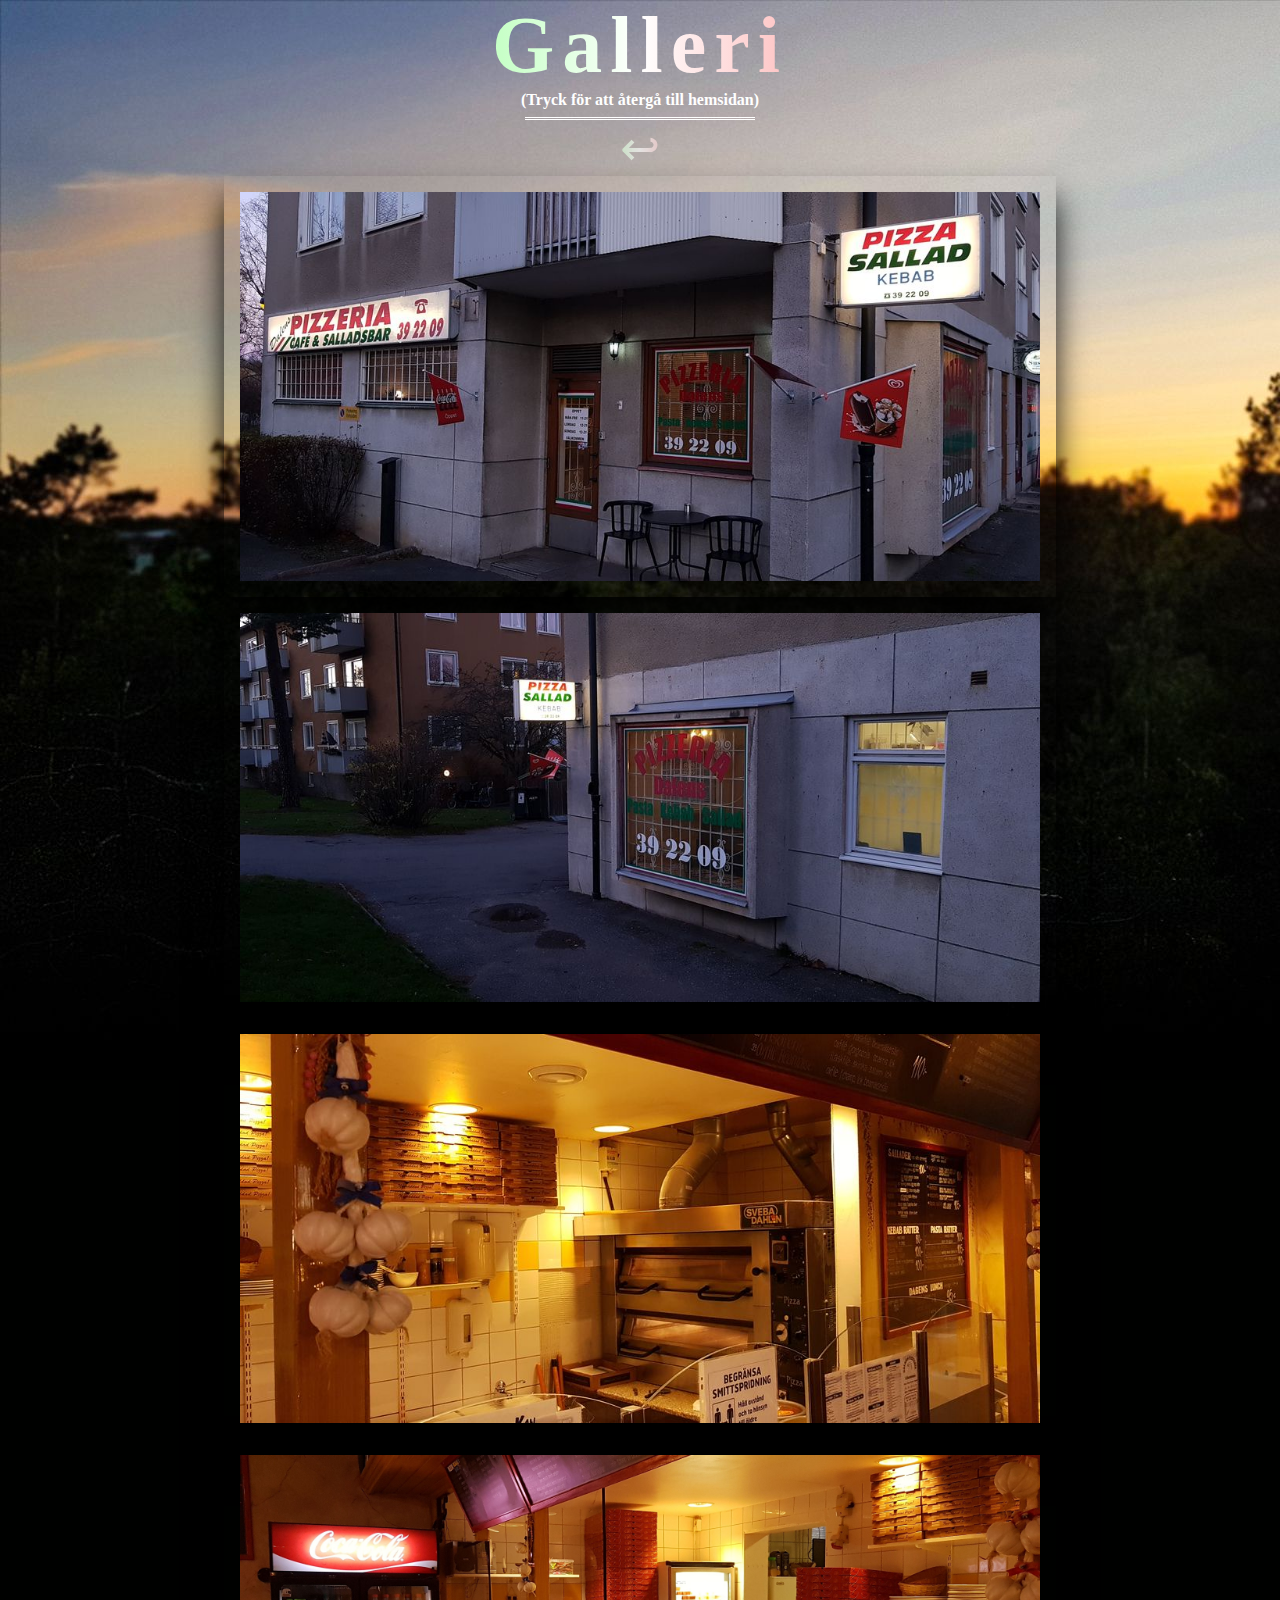
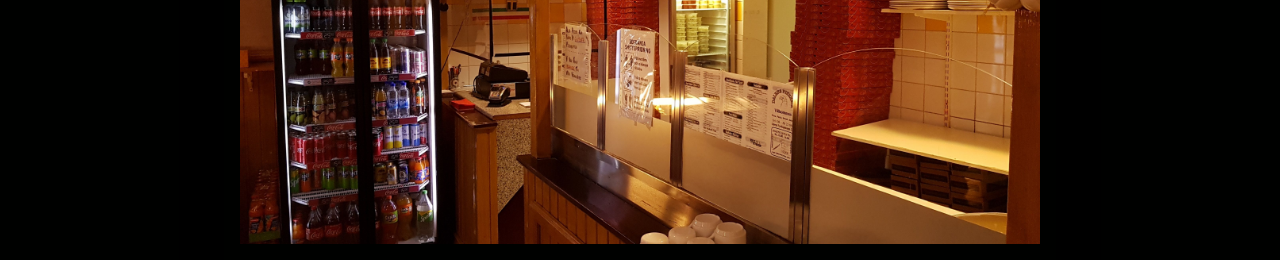
<file: bilder.html>
<!DOCTYPE html>
<html lang="en">
<head>
    <meta charset="UTF-8">
    <meta name="viewport" content="width=device-width, initial-scale=1.0">
    <link rel="stylesheet" href="style.css">
    <title>Galleri</title>
</head>
<body>
        <header> 
            <h1 class="bilderHeader">Galleri</h1>
            <h2 class="bilder__back__text">(Tryck för att återgå till hemsidan)</h2>
            <a href="/index.html" class="bilder__back">&#8617</a>
        </header>
            <div class="bilder__container">
            <img class="one"
            src="uteEtt.jpg" alt="picture4">
            <img class="one"
            src="uteTvå.jpg" alt="picture5">
            <img class="one"
            src="inneEtt.jpg" alt="picture6">
            <img class="one"
            src="inneTvå.jpg" alt="picture7">    
            </div>
        
</body>
</html>
</file>
<file: style.css>
/* mobil */

* {
  margin: 0;
  padding: 0;
}

body,
html {
  height: 100%;
  width: 100%;
  background: url("wallpaper.jpeg");
  background-color: rgb(0, 1.4, 0);
  background-repeat: no-repeat;
  scroll-behavior: smooth; /*smoothing effect när man trycker på t.ex menyer*/
}
.logo {
  display: block;
  margin-left: auto;
  margin-right: 1em;
  margin-top: 1em;
  width: 5em;
}

.smaller__navbar__meny {
  display: none;
}

.header-text {
  padding: 1em 0em;
  margin-bottom: -0em;
  margin-top: -3em;
  color: rgb(21, 104, 36);
  border-color: rgb(233, 189, 154);
  border-width: 0.2em;
  border-style: outset;
  border-radius: 4em;
  font-family: serif;
  width: 96%;
  height: 1em;
  font-size: 2.6;
  text-align: center;
  background-color: rgba(170, 60, 27, 0.664);
}
.nav__show {
  border-color: rgb(199, 144, 73);
  border-width: 0.1em;
  border-style: outset;
  position: absolute;
  border-radius: 3em;
  font-size: 3em;
  margin-top: -1.9em;
  margin-left: 0.4em;
  color: rgb(255, 255, 255);
}
nav {
  display: grid;
  position: absolute;
  transition-duration: 600ms;
  width: 100%;
  height: 60px;
  background-color: rgba(255, 255, 255, 0);
}

nav ul {
  float: left;
}

nav ul li {
  text-align: center;
  list-style: none;
  position: relative;
}

nav ul li a {
  font-family: serif;
  color: #616060;
  font-size: 2em;
  display: block;
  text-decoration: none;
  line-height: 1.4em;
  margin-top: 0.2em;
  margin-left: 0.2em;
}
nav ul li ul {
  display: none;
  position: absolute;
  transition-duration: 600ms;
  border-radius: 0px 0px 4px 4px;
  background-color: rgba(255, 255, 255, 0.945);
  width: 100%;
  height: 30em;
  line-height: 0.5em;
  font-weight: 100;
  text-decoration: none;
  margin-top: 0em;
  border-color: rgb(8, 8, 7);
}
nav ul li:hover ul {
  transition-duration: 600ms;
  display: block;
  z-index: 3;
}

nav ul li ul li a:hover {
  color: #23c51e;
  transition-duration: 0.7s;
}

nav ul ul ul {
  height: 0em;
  display: block;
  background-color: rgba(255, 255, 255, 0);
  margin-top: 0em;
  border-top-right-radius: 0em;
  border-bottom-left-radius: 0em;
}

nav ul ul ul ul li a {
  display: block;
}
nav ul ul ul ul {
  margin-top: -8em;
  background: none;
}
nav ul ul ul:hover ul li a {
  display: block;
}

.gridContainer {
  margin-top: 1em;
  display: grid;
  grid-template-rows: 0.5fr 1fr 1fr;
  height: 100%;
  width: 100%;
}

.expanded__navbar {
  display: none;
}
.meny__header__pizza {
  font-family: sans-serif bold;
  text-decoration: underline overline;
  text-transform: uppercase;
  font-weight: 100;
  text-align: center;
  color: rgb(24, 24, 24);
  font-size: 1.1em;
  z-index: 1;
}

#pizzaMenyEtt {
  line-height: 2em;
  font-family: sans-serif;
  list-style: none;
  padding: 0em;
  font-size: 1.2em;
  font-family: serif;
  font-weight: 300;
  color: rgb(34, 34, 34);
  background-color: rgba(255, 255, 255, 0.74);
  z-index: 1;
  text-align: center;
  width: 80%;
  margin: auto;
  border-style: double;
  margin-bottom: 1em;
}

.meny__header__mexikan {
  font-family: sans-serif bold;
  text-decoration: underline overline;
  text-transform: uppercase;
  font-weight: 100;
  text-align: center;
  color: rgb(24, 24, 24);
  font-size: 1.1em;
  z-index: 1;
}
#mexikanMenyEtt {
  line-height: 2em;
  font-family: sans-serif;
  list-style: none;
  padding: 0em;
  font-size: 1.2em;
  font-family: serif;
  font-weight: 300;
  color: rgb(34, 34, 34);
  background-color: rgba(255, 255, 255, 0.74);
  z-index: 1;
  text-align: center;
  width: 80%;
  margin: auto;
  margin-top: 0em;
  border-style: double;
  margin-bottom: 1em;
}

.meny__header__amerikan {
  font-family: sans-serif bold;
  text-decoration: underline overline;
  text-transform: uppercase;
  font-weight: 100;
  text-align: center;
  color: rgb(24, 24, 24);
  font-size: 1.1em;
  z-index: 1;
}
#amerikanMenyEtt {
  line-height: 2em;
  font-family: sans-serif;
  list-style: none;
  padding: 0em;
  font-size: 1.2em;
  font-family: serif;
  font-weight: 300;
  color: rgb(34, 34, 34);
  background-color: rgba(255, 255, 255, 0.74);
  z-index: 1;
  text-align: center;
  width: 80%;
  margin: auto;
  margin-top: 0em;
  margin-bottom: 1em;
  border-style: double;
}
.meny__header__sallad {
  font-family: sans-serif bold;
  text-decoration: underline overline;
  text-transform: uppercase;
  font-weight: 100;
  text-align: center;
  color: rgb(24, 24, 24);
  font-size: 1.1em;
  z-index: 1;
}
#salladMenyEtt {
  grid-column: 1;
  grid-row: 1;
  margin-top: 0em;
  line-height: 2em;
  font-family: sans-serif;
  list-style: none;
  padding: 0em;
  font-size: 1.2em;
  font-family: serif;
  font-weight: 300;
  color: rgb(34, 34, 34);
  background-color: rgba(255, 255, 255, 0.74);
  z-index: 1;
  text-align: center;
  width: 80%;
  margin: auto;
  border-style: double;
  margin-bottom: 1em;
}

.meny__header__pasta {
  font-family: sans-serif bold;
  text-decoration: underline overline;
  text-transform: uppercase;
  font-weight: 100;
  text-align: center;
  color: rgb(24, 24, 24);
  font-size: 1.1em;
  z-index: 1;
}
#pastaMenyEtt {
  grid-column: 1;
  grid-row: 1;
  margin-top: 0em;
  line-height: 2em;
  font-family: sans-serif;
  list-style: none;
  padding: 0em;
  font-size: 1.2em;
  font-family: serif;
  font-weight: 300;
  color: rgb(34, 34, 34);
  background-color: rgba(255, 255, 255, 0.74);
  z-index: 1;
  text-align: center;
  width: 80%;
  margin: auto;
  border-style: double;
  margin-bottom: 1em;
}

.meny__header__kebab {
  font-family: sans-serif bold;
  text-decoration: underline overline;
  text-transform: uppercase;
  font-weight: 100;
  text-align: center;
  color: rgb(24, 24, 24);
  font-size: 1.1em;
  z-index: 1;
}
#kebabMenyEtt {
  grid-column: 1;
  grid-row: 1;
  margin-top: 0em;
  line-height: 2em;
  font-family: sans-serif;
  list-style: none;
  padding: 0em;
  font-size: 1.2em;
  font-family: serif;
  font-weight: 300;
  color: rgb(34, 34, 34);
  background-color: rgba(255, 255, 255, 0.74);
  z-index: 1;
  text-align: center;
  width: 80%;
  margin: auto;
  border-style: double;
  margin-bottom: 1em;
}

.meny__header__inbakade {
  font-family: sans-serif bold;
  text-decoration: underline overline;
  text-transform: uppercase;
  font-weight: 100;
  text-align: center;
  color: rgb(24, 24, 24);
  font-size: 1.1em;
  z-index: 1;
}
#inbakadeMenyEtt {
  grid-column: 1;
  grid-row: 1;
  margin-top: 0em;
  line-height: 2em;
  font-family: sans-serif;
  list-style: none;
  padding: 0em;
  font-size: 1.2em;
  font-family: serif;
  font-weight: 300;
  color: rgb(34, 34, 34);
  background-color: rgba(255, 255, 255, 0.74);
  z-index: 1;
  text-align: center;
  width: 80%;
  margin: auto;
  border-style: double;
  margin-bottom: 1em;
}

.meny__header__halvInbakade {
  font-family: sans-serif bold;
  text-decoration: underline overline;
  text-transform: uppercase;
  font-weight: 100;
  text-align: center;
  color: rgb(24, 24, 24);
  font-size: 1.1em;
  z-index: 1;
}
#halvInbakadeMenyEtt {
  grid-column: 1;
  grid-row: 1;
  margin-top: 0em;
  line-height: 2em;
  font-family: sans-serif;
  list-style: none;
  padding: 0em;
  font-size: 1.2em;
  font-family: serif;
  font-weight: 300;
  color: rgb(34, 34, 34);
  background-color: rgba(255, 255, 255, 0.74);
  z-index: 1;
  text-align: center;
  width: 80%;
  margin: auto;
  border-style: double;
  margin-bottom: 1em;
}

.infoContainer {
  grid-row: 1;
  grid-column: 1;
  background-color: rgba(247, 247, 247, 0.89);
  text-align: center;
  height: 31em;
  padding: 1em;
  width: 80%;
  margin: auto;
  margin-top: 1em;
  margin-bottom: 2em;
  box-shadow: rgba(42, 179, 24, 0.788) 5px -5px, rgb(255, 255, 255) 10px -10px,
    rgba(241, 7, 7, 0.767) 15px -15px, rgba(241, 7, 7, 0.767) -5px 5px,
    rgb(255, 255, 255) -10px 10px, rgba(42, 179, 24, 0.788)-15px 15px;
  border: none;
}

.dagar {
  list-style: none;
}

.viktigInfo {
  font-weight: 100;
}

.birdlol {
  /* Container för logan */
  display: flex;
  justify-content: space-around;
}

.bird {
  margin: -2em;
  width: 15em;
}

.öppettider {
  font-weight: 500;
  font-size: 2em;
  color: rgba(0, 0, 0, 0.966);
}
.tider {
  font-size: 1.5em;
  color: rgba(0, 0, 0, 0.966);
  list-style: none;
  font-weight: 200;
}

.nummerText {
  margin-top: 1em;
  text-decoration: overline;
  font-family: serif;
  font-weight: 500;
  font-size: 2em;
  color: rgba(0, 0, 0, 0.966);
}

#nummer {
  font-family: Cambria, Cochin, serif;
  font-size: 1.8em;
  color: rgba(0, 0, 0, 0.966);
  font-weight: 200;
  margin-left: 2em;
  margin-top: 0.3em;
  background: none;
  border: none;
  width: 8em;
  pointer-events: none; /* gör så att man inte kan redigera nummret */
  cursor: default;
}

#nummer:hover {
  cursor: default;
}

#timer {
  color: #abd8aa;
}

#button {
  float: center;
  margin-left: 0em;
  margin: auto;
  display: absolute;
  width: 3em;
  background-color: #e2dede;
  cursor: pointer;
}

.adress {
  /* Detta är texten "Adress" */
  margin-top: 1em;
  font-family: Cambria, Cochin, serif;
  font-size: 1.8em;
  color: rgba(0, 0, 0, 0.966);
  font-weight: 200;
}
.adress__adress /* Detta är själva adressen */ {
  margin-top: 1em;
  font-family: Cambria, Cochin, serif;
  font-size: 1.8em;
  color: rgba(0, 0, 0, 0.966);
  font-weight: 200;
  text-decoration: underline;
  margin-top: 0em;
  text-underline-position: under;
}

.dagens {
  margin-top: 1em;
  font-family: serif;
  font-size: 1.4em;
  color: rgba(0, 0, 0, 0.966);
  font-weight: 200;
}

.dagens__under {
  margin-top: 0.2em;
  font-family: serif;
  font-size: 1.1em;
  color: rgba(0, 0, 0, 0.966);
  font-weight: 200;
}

.karta {
  margin: auto;
  display: flex;
  justify-content: space-around;
  bottom: 0;
  height: 10em;
  width: 100%;
  display: none;
  z-index: 10;
}

.rating {
  width: 5em;
  margin: auto;
  grid-row: 1;
  grid-column: 1;
  z-index: 2;
}

#footer {
  height: 10em;
  padding: 1em;
  background-color: #61606034;
}

.footerLinks {
  text-decoration: none;
  margin-left: 2em;
  color: rgba(255, 255, 255, 0.959);
  border-style: solid;
  background-color: rgb(28, 56, 9);
  border-color: #616060;
  border-radius: 1em;
  padding: 0.5em;
  display: flex;
}

#cr {
  padding: 0.5em;
  text-align: center;
  color: #fff;
  margin-bottom: 1em;
}

/* bilder css */

.bilderHeader {
  background: -webkit-linear-gradient(
    left,
    rgb(0, 255, 0),
    rgb(255, 255, 255),
    rgb(250, 0, 0)
  );
  -webkit-background-clip: text;
  -webkit-text-fill-color: transparent;
  letter-spacing: 0.1em;
  font-size: 5em;
  text-align: center;
}

.bilder__back {
  display: flex;
  background: -webkit-linear-gradient(
    left,
    rgba(0, 255, 0, 0.589),
    rgba(255, 255, 255, 0.651),
    rgba(250, 0, 0, 0.61)
  );
  -webkit-background-clip: text;
  -webkit-text-fill-color: transparent;
  justify-content: space-around;
  text-decoration: none;
  transition-timing-function: ease-in-out;
  transition-duration: 300ms;
  font-size: 3em;
  border-top-style: double;
  border-color: #ffffff;
  margin: auto;
  width: 18%;
}

.bilder__back:hover {
  color: #f1ead3;
}

.bilder__back__text {
  position: flex;
  text-align: center;
  justify-content: space-around;
  text-decoration: none;
  font-size: 1em;
  color: #ffffff;
  margin-bottom: 0.5em;
}

.bilder__container {
  display: flex;
  justify-content: space-evenly;
  flex-direction: row;
  flex-wrap: wrap;
  width: 100%;
  margin-bottom: 5em;
}

.one {
  width: 25em;
  padding: 1em;
  margin: auto;
  transition-timing-function: ease-in-out;
  box-shadow: 0 22px 30px rgba(0, 0, 0, 0.9);
}

.one:hover {
  width: 25em;
  transition-duration: 300ms;
  cursor: pointer; /* Ändrar muspekaren för att indikera att man kan trycka på bilden*/
}

.one:active {
  /* Förstorar bilden om man håller in på den */
  width: 25em;
}

/* tablet yeeeeeeeeeeet */
@media (min-width: 738px) {
  .gridContainer {
    margin-top: 1em;
    display: grid;
    grid-template-columns: 1fr 1fr 1fr 1fr;
    grid-template-rows: 1fr;
    height: 100%;
    width: 100%;
  }

  .logo {
    margin-right: 1.6em;
  }

  .header-text {
    width: 98%;
  }

  .infoContainer {
    grid-column: 4;
    margin-left: -1em;
    margin-right: 1.5em;
    padding: 0;
    width: 30vw;
    height: 38em;
    margin-top: 1em;
    box-shadow: rgba(42, 179, 24, 0.788) 5px -5px, rgb(255, 255, 255) 10px -10px,
      rgba(241, 7, 7, 0.767) 15px -15px, rgba(241, 7, 7, 0.767) -5px 5px,
      rgb(255, 255, 255) -10px 10px, rgba(42, 179, 24, 0.788)-15px 15px;
    border: none;
    z-index: 1;
  }

  .birdlol {
    display: block;
    grid-column: 4;
    grid-row: 1;
    margin-top: 34em;
    margin-left: auto;
    margin-right: auto;
  }

  .karta {
    display: flex;
    justify-content: space-around;
    position: relative;
    height: 30em;
    width: 30vw;
    z-index: 1;
    float: right;
    margin-right: 1em;
    margin-top: -7em;
  }

  .bird {
    margin-top: 5em;
    width: 15em;
  }

  #nummer {
    width: 100%;
    margin: auto;
    text-align: center;
    margin-right: -0.5em;
  }

  .rating {
    grid-row: 1;
    grid-column: 4;
    width: 6em;
    z-index: 2;
    margin: auto;
  }
  #footer {
    display: flex;
    justify-content: space-evenly;
    position: relative;
    padding: 1em;
    bottom: 0;
    width: 98%;
    height: 40px;
    grid-column-start: 1;
    grid-column-end: 5;
    text-align: left;
    background: rgba(236, 219, 208, 0.062);
    z-index: 5;
    border-top-style: double;
    border-color: #6160603b;
  }

  /* --HIGH RESOLUTION CONTAINERS--(används för res > 600px då allt är en helt annan layout */

  /*Standard pizzor*/
  .high__res__container1 {
    width: 35vw;
    grid-column: 1;
    grid-row: 1;
    margin-left: -0em;
  }
  /*Mexikanska pizzor*/
  .high__res__container2 {
    width: 35vw;
    grid-column: 2;
    grid-row: 1;
    margin-left: -2em;
  }
  /*Amerikanska pizzor*/
  .high__res__container3 {
    width: 35vw;
    grid-column: 2;
    grid-row: 1;
    margin-left: -2em;
    margin-top: 54.5em;
  }
  /*Sallader*/
  .high__res__container4 {
    width: 35vw;
    grid-column: 2;
    grid-row: 1;
    margin-left: -2em;
    margin-top: 19em;
  }
  /*Pasta rätter*/
  .high__res__container5 {
    width: 35vw;
    grid-column: 2;
    grid-row: 2;
    margin-left: -2em;
    margin-top: -72.3em;
  }
  /*Kebab rätter*/
  .high__res__container6 {
    width: 35vw;
    grid-column: 2;
    grid-row: 2;
    margin-left: -2em;
    margin-top: -53.5em;
  }
  .high__res__container7 {
    width: 35vw;
    grid-column: 2;
    grid-row: 2;
    margin-left: -2em;
    margin-top: -30em;
  }

  .high__res__container8 {
    width: 35vw;
    grid-column: 2;
    grid-row: 2;
    margin-left: -2em;
    margin-top: -9em;
  }

  .one {
    width: 40em;
  }

  .one:hover {
    width: 40em;
  }

  .one:active {
    /* Förstorar bilden om man håller in på den */
    width: 50em;
  }
}

/* laptop och desktop */
@media (min-width: 1234px) {
  .gridContainer {
    margin-top: 1em;
    display: grid;
    grid-template-columns: 1fr 1fr 1fr 1fr;
    grid-template-rows: 1fr 1fr 1fr;
    height: 100%;
    width: 100%;
  }

  #footer {
    width: 100%;
    margin-left: -2em;
  }

  .logo {
    display: block;
    margin-left: 1em;
    margin-right: auto;
    margin-top: 0.5em;
    width: 4em;
  }

  .header-text {
    margin-top: -2.2em;
    border-width: 0.13em;
    width: 100%;
    height: 0.1em;
    font-size: 1;
  }

  .nav__show {
    display: none;
  }

  .expanded__navbar {
    color: rgb(235, 219, 177);
    display: flex;
    justify-content: space-evenly;
    width: 100%;
    margin-top: -1.8em;
  }

  .expanded__navbar:hover {
    color: #fafafa;
    transition-duration: 0.5s;
  }

  nav ul li ul {
    display: none;
    position: absolute;
    border-radius: 0px 0px 4px 4px;
    background-color: rgb(253, 253, 253);
    width: 17em;
    margin-left: -5em;
    transition-duration: 600ms;
    height: 20em;
  }

  .infoContainer {
    grid-column: 4;
    background-color: rgba(243, 240, 237, 0.87);
    width: 20vw;
    padding: 1em;
    z-index: 1;
    margin-left: -0em;
    height: 33.5em;
  }

  .viktigInfo {
    margin-top: 2em;
  }

  .birdlol {
    display: block;
    grid-column: 4;
    grid-row: 1;
    margin-top: 31em;
    margin-left: auto;
    margin-right: 8em;
  }

  .bird {
    width: 18em;
  }

  .rating {
    grid-column: 4;
    margin: auto;
    grid-row: 1;
    width: 7em;
    z-index: 0;
  }

  .one {
    width: 50em;
  }

  .one:hover {
    width: 50em;
  }

  .one:active {
    /* Förstorar bilden om man håller in på den */
    width: 60em;
  }

  .karta {
    display: flex;
    justify-content: space-around;
    position: relative;
    height: 40em;
    width: 25vw;
    z-index: 1;
    float: right;
    margin-right: 3em;
    margin-top: 12em;
  }
  /*Standard pizzor*/
  .high__res__container1 {
    width: 24vw;
    grid-column: 1;
    grid-row: 1;
    margin-bottom: 0em;
  }
  /*Mexikanska pizzor*/
  .high__res__container2 {
    width: 24vw;
    grid-column: 3;
    grid-row: 1;
    margin-left: -3em;
  }
  /*Amerikanska pizzor*/
  .high__res__container3 {
    width: 24vw;
    margin-top: 20em;
    grid-column: 3;
    grid-row: 1;
    margin-left: -3em;
  }
  /*Sallader*/
  .high__res__container4 {
    width: 30vw;
    grid-column: 2;
    grid-row: 1;
    margin-right: -1em;
    margin-top: 0em;
  }
  /*Pasta rätter*/
  .high__res__container5 {
    width: 30vw;
    grid-column: 2;
    grid-row: 1;
    margin-top: 35em;
    margin-right: -1em;
  }
  /*Kebab rätter*/
  .high__res__container6 {
    width: 24vw;
    grid-column: 3;
    grid-row: 2;
    margin-left: -3em;
    margin-top: -108em;
  }

  .high__res__container7 {
    width: 30vw;
    grid-column: 2;
    grid-row: 1;
    margin-top: 53.5em;
    margin-right: -1em;
  }
  .high__res__container8 {
    width: 30vw;
    grid-column: 2;
    grid-row: 1;
    margin-top: 70em;
    margin-right: -1em;
  }
}
</file>
